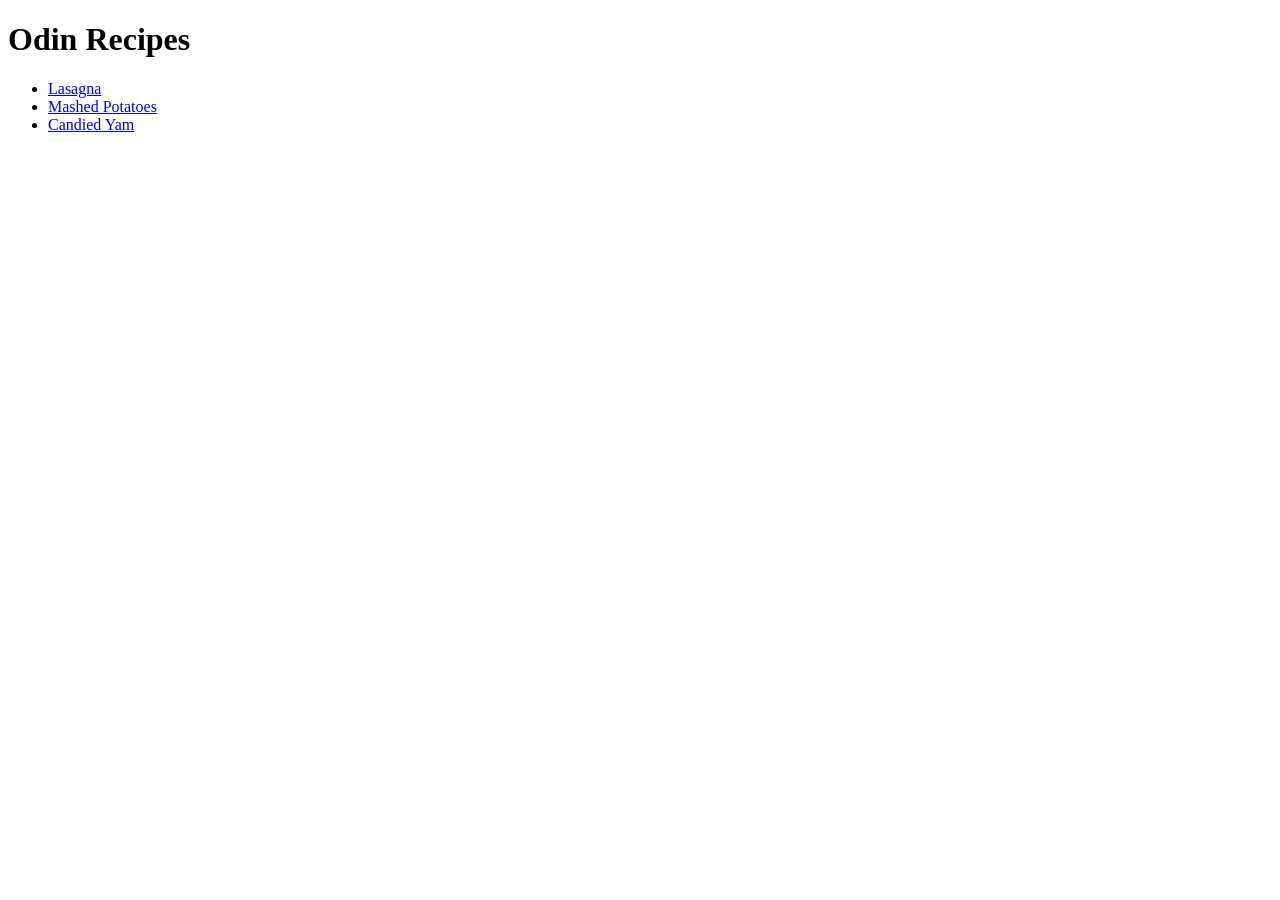
<file: index.html>
<!DOCTYPE html>
<html lang="en">
<head>
    <meta charset="UTF-8">
    <meta name="viewport" content="width=device-width, initial-scale=1.0">
    <title>Odin Recipes</title>
</head>
<body>
    <h1>Odin Recipes</h1>
    <ul>
        <li><a href="recipes/lasagna.html">Lasagna</a></li>
        <li><a href="recipes/mashedpotato.html">Mashed Potatoes</a></li>
        <li><a href="recipes/candiedyam.html">Candied Yam</a></li>
      </ul>
    
</body>
</html>
</file>
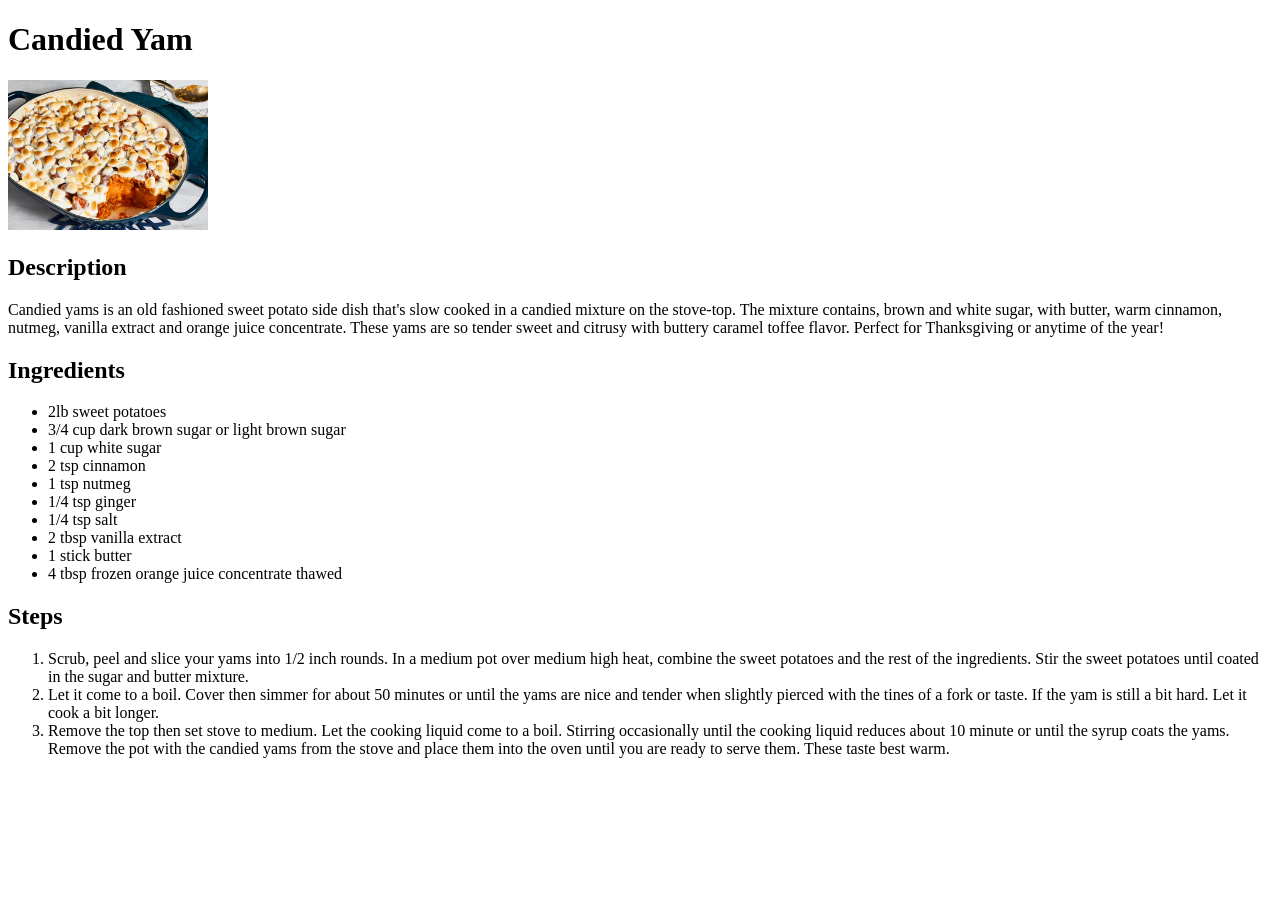
<file: recipes/candiedyam.html>
<!DOCTYPE html>
<html lang="en">
<head>
    <meta charset="UTF-8">
    <meta name="viewport" content="width=device-width, initial-scale=1.0">
    <title>Candied Yam</title>
</head>
<body>
    <h1>Candied Yam</h1>
    <img src="..\images\yam.webp" alt="candied-yam" width="200px">
    <h2>Description</h2>
    <p>Candied yams is an old fashioned sweet potato side dish that's slow cooked in a candied mixture on the stove-top. The mixture contains, brown and white sugar, with butter, warm cinnamon, nutmeg, vanilla extract and orange juice concentrate. These yams are so tender sweet and citrusy with buttery caramel toffee flavor. Perfect for Thanksgiving or anytime of the year! </p>
    <h2>Ingredients</h2>
    <ul>
        <li>2lb sweet potatoes</li>
        <li>3/4 cup dark brown sugar or light brown sugar</li>
        <li>1 cup white sugar</li>
        <li>2 tsp cinnamon</li>
        <li>1 tsp nutmeg</li>
        <li>1/4 tsp ginger</li>
        <li>1/4 tsp salt</li>
        <li>2 tbsp vanilla extract</li>
        <li>1 stick butter</li>
        <li>4 tbsp frozen orange juice concentrate thawed</li>
    </ul>
    <h2>Steps</h2>
    <ol>
        <li>Scrub, peel and slice your yams into 1/2 inch rounds. In a medium pot over medium high heat, combine the sweet potatoes and the rest of the ingredients. Stir the sweet potatoes until coated in the sugar and butter mixture.</li>
        <li>Let it come to a boil. Cover then simmer for about 50 minutes or until the yams are nice and tender when slightly pierced with the tines of a fork or taste. If the yam is still a bit hard. Let it cook a bit longer. </li>
        <li>Remove the top then set stove to medium. Let the cooking liquid come to a boil. Stirring occasionally until the cooking liquid reduces about 10 minute or until the syrup coats the yams. Remove the pot with the candied yams from the stove and place them into the oven until you are ready to serve them. These taste best warm. </li>
    </ol>
</body>
</html>
</file>
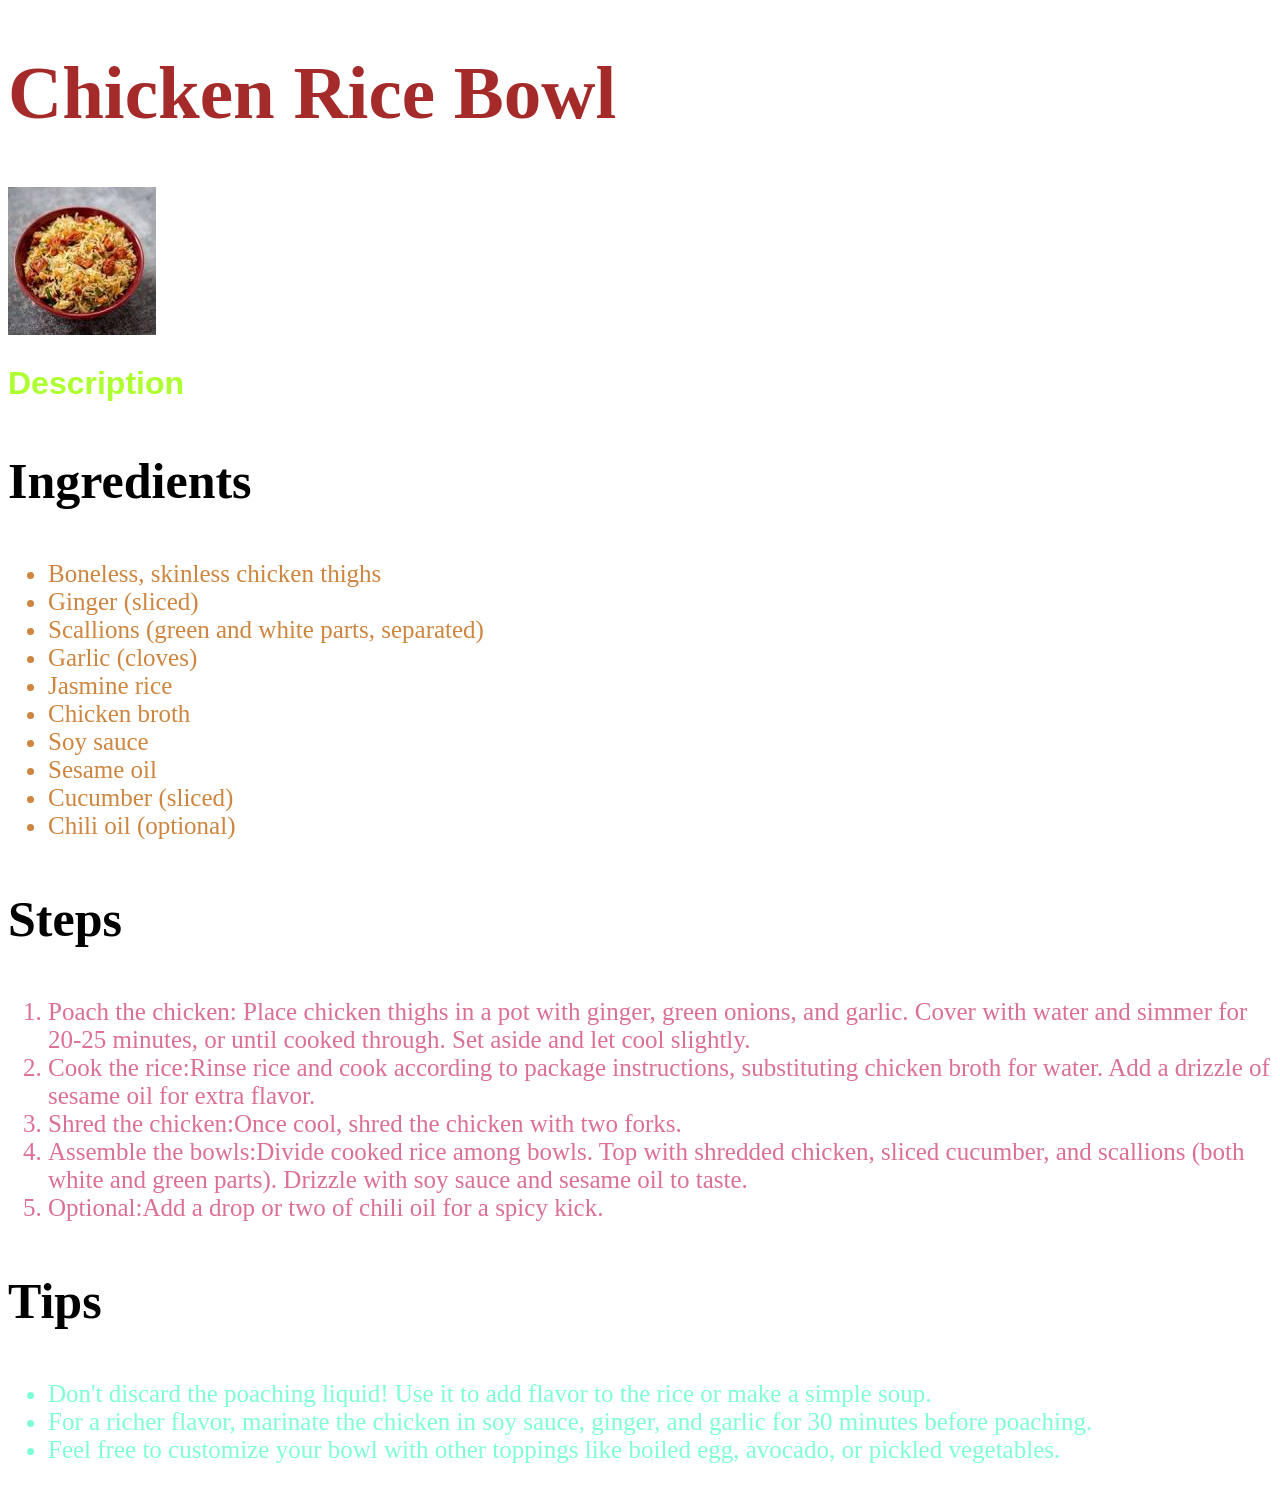
<file: recipes/chicken_rice.html>
<!DOCTYPE html>
<html lang="en">
<head>
    <meta charset="UTF-8">
    
    <title>Chicken Rice Bowl</title>
    <link rel="stylesheet" href="../styles.css">
</head>
<body>
    <h1 class="Heading">Chicken Rice Bowl</h1>
    <img src="[data-uri]" alt="chicken_rice_bowl">
    <h2 class="Description">Description</h2>
    <h3>Ingredients</h3>
    <ul class="list">
        <li>Boneless, skinless chicken thighs</li>
        <li>Ginger (sliced)</li>
        <li>Scallions (green and white parts, separated)</li>
        <li>Garlic (cloves)</li>
        <li>Jasmine rice</li>
        <li>Chicken broth</li>
        <li>Soy sauce</li>
        <li>Sesame oil</li>
        <li>Cucumber (sliced)</li>
        <li>Chili oil (optional)</li>
    </ul>
    <h3>Steps</h3>
    <ol class="list2">
        <li>Poach the chicken: Place chicken thighs in a pot with ginger, green onions, and garlic. Cover with water and simmer for 20-25 minutes, or until cooked through. Set aside and let cool slightly.</li>
        <li>Cook the rice:Rinse rice and cook according to package instructions, substituting chicken broth for water. Add a drizzle of sesame oil for extra flavor.</li>
        <li>Shred the chicken:Once cool, shred the chicken with two forks.</li>
        <li>Assemble the bowls:Divide cooked rice among bowls. Top with shredded chicken, sliced cucumber, and scallions (both white and green parts). Drizzle with soy sauce and sesame oil to taste.</li>
        <li>Optional:Add a drop or two of chili oil for a spicy kick.</li>
    </ol>
    <h3>Tips</h3>
    <ul class="list3">
        <li>Don't discard the poaching liquid! Use it to add flavor to the rice or make a simple soup.</li>
        <li>For a richer flavor, marinate the chicken in soy sauce, ginger, and garlic for 30 minutes before poaching.</li>
        <li>Feel free to customize your bowl with other toppings like boiled egg, avocado, or pickled vegetables.</li>
    </ul>
</body>
</html>
</file>
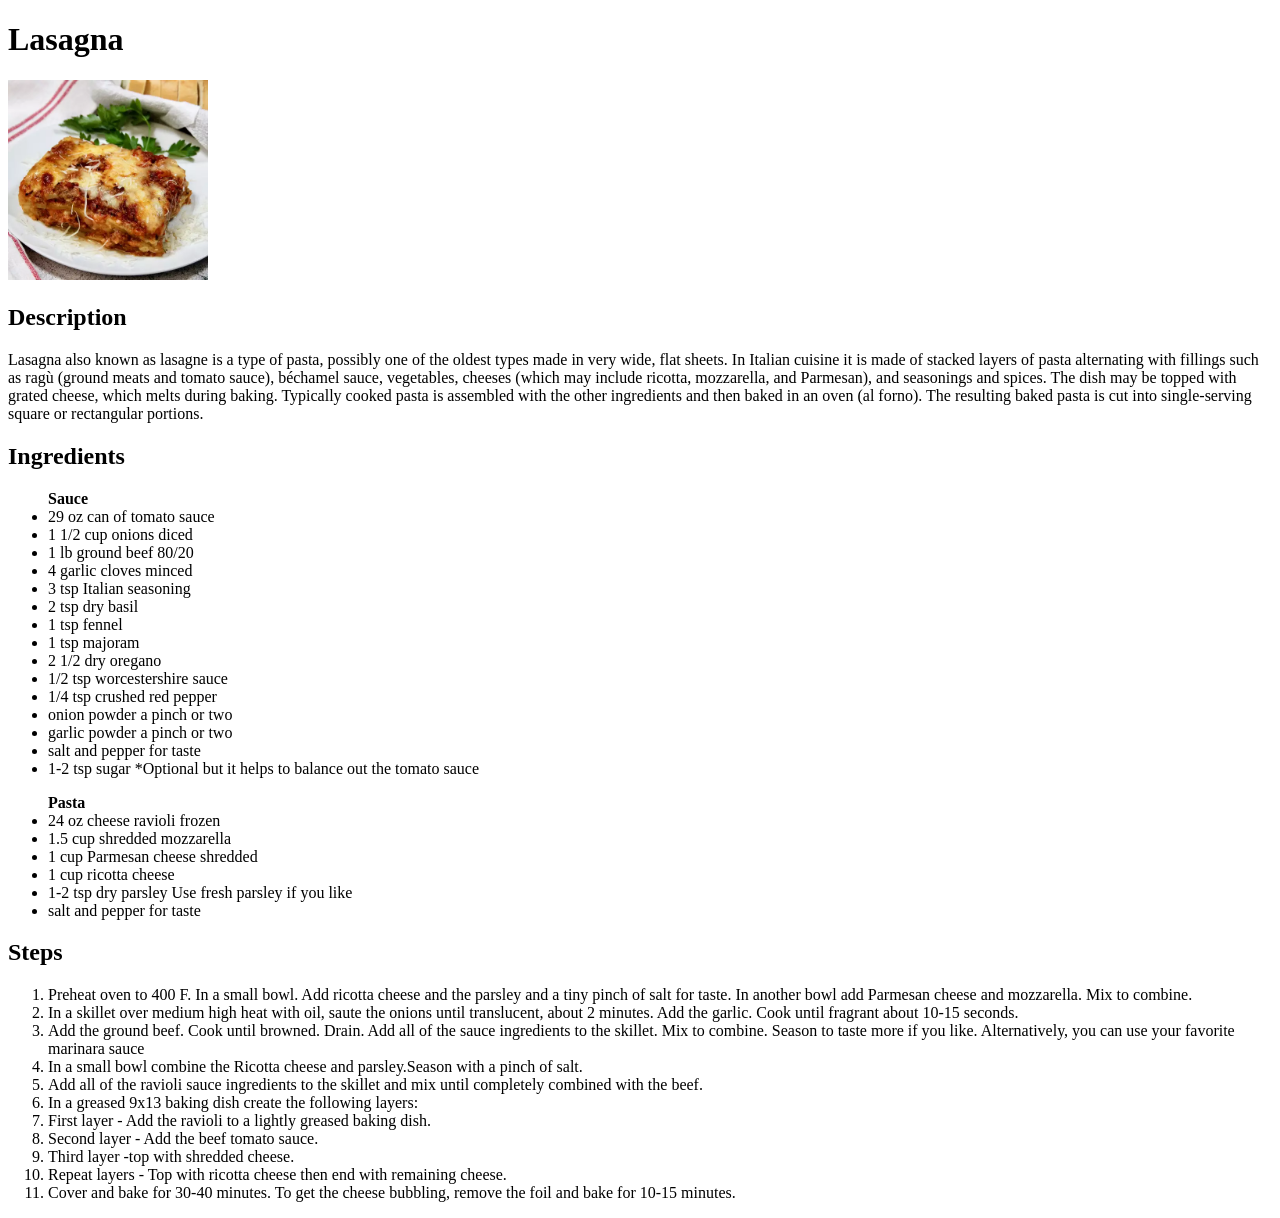
<file: recipes/lasagna.html>
<!DOCTYPE html>
<html lang="en">
<head>
    <meta charset="UTF-8">
    <meta name="viewport" content="width=device-width, initial-scale=1.0">
    <title>Lasagna</title>
</head>
<body>
    <h1>Lasagna</h1>
    <img src="../images/las.webp" alt="lasagna" width="200px">
    <h2>Description</h2>
    <p>Lasagna also known as lasagne  is a type of pasta, possibly one of the oldest types made in very wide, flat sheets. In Italian cuisine it is made of stacked layers of pasta alternating with fillings such as ragù (ground meats and tomato sauce), béchamel sauce, vegetables, cheeses (which may include ricotta, mozzarella, and Parmesan), and seasonings and spices. The dish may be topped with grated cheese, which melts during baking. Typically cooked pasta is assembled with the other ingredients and then baked in an oven (al forno). The resulting baked pasta is cut into single-serving square or rectangular portions.</p>
    <h2>Ingredients</h2>
    <ul>
        <b>Sauce</b>
        <li>29 oz can of tomato sauce</li>
        <li>1 1/2 cup onions diced</li>
        <li>1 lb ground beef 80/20</li>
        <li>4 garlic cloves minced</li>
        <li>3 tsp Italian seasoning</li>
        <li>2 tsp dry basil</li>
        <li>1 tsp fennel</li>
        <li>1 tsp majoram</li>
        <li>2 1/2 dry oregano</li>
        <li>1/2 tsp worcestershire sauce</li>
        <li>1/4 tsp crushed red pepper</li>
        <li>onion powder a pinch or two</li>
        <li>garlic powder a pinch or two</li>
        <li>salt and pepper for taste</li>
        <li>1-2 tsp sugar *Optional but it helps to balance out the tomato sauce</li>
    </ul>
    <ul>
        <b>Pasta</b>
        <li>24 oz cheese ravioli frozen</li>
        <li>1.5 cup shredded mozzarella</li>
        <li>1 cup Parmesan cheese shredded</li>
        <li>1 cup ricotta cheese</li>
        <li>1-2 tsp dry parsley Use fresh parsley if you like</li>
        <li>salt and pepper for taste</li>
    </ul>
    
    <h2>Steps</h2>
    <ol>
        <li>Preheat oven to 400 F. In a small bowl. Add ricotta cheese and the parsley and a tiny pinch of salt for taste. In another bowl add Parmesan cheese and mozzarella. Mix to combine. </li>
        <li>In a skillet over medium high heat with oil, saute the onions until translucent, about 2 minutes. Add the garlic. Cook until fragrant about 10-15 seconds. </li>
        <li>Add the ground beef. Cook until browned. Drain. Add all of the sauce ingredients to the skillet. Mix to combine. Season to taste more if you like. Alternatively, you can use your favorite marinara sauce</li>
        <li>In a small bowl combine the Ricotta cheese and parsley.Season with a pinch of salt. </li>
        <li>Add all of the ravioli sauce ingredients to the skillet and mix until completely combined with the beef.</li>
        <li>In a greased 9x13 baking dish create the following layers:</li>
        <li>First layer - Add the ravioli to a lightly greased baking dish.</li>
        <li>Second layer - Add the beef tomato sauce.</li>
        <li>Third layer -top with shredded cheese.</li>
        <li>Repeat layers - Top with ricotta cheese then end with remaining cheese.</li>
        <li>Cover and bake for 30-40 minutes. To get the cheese bubbling, remove the foil and bake for 10-15 minutes. </li>
    </ol>
</body>
</html>
</file>
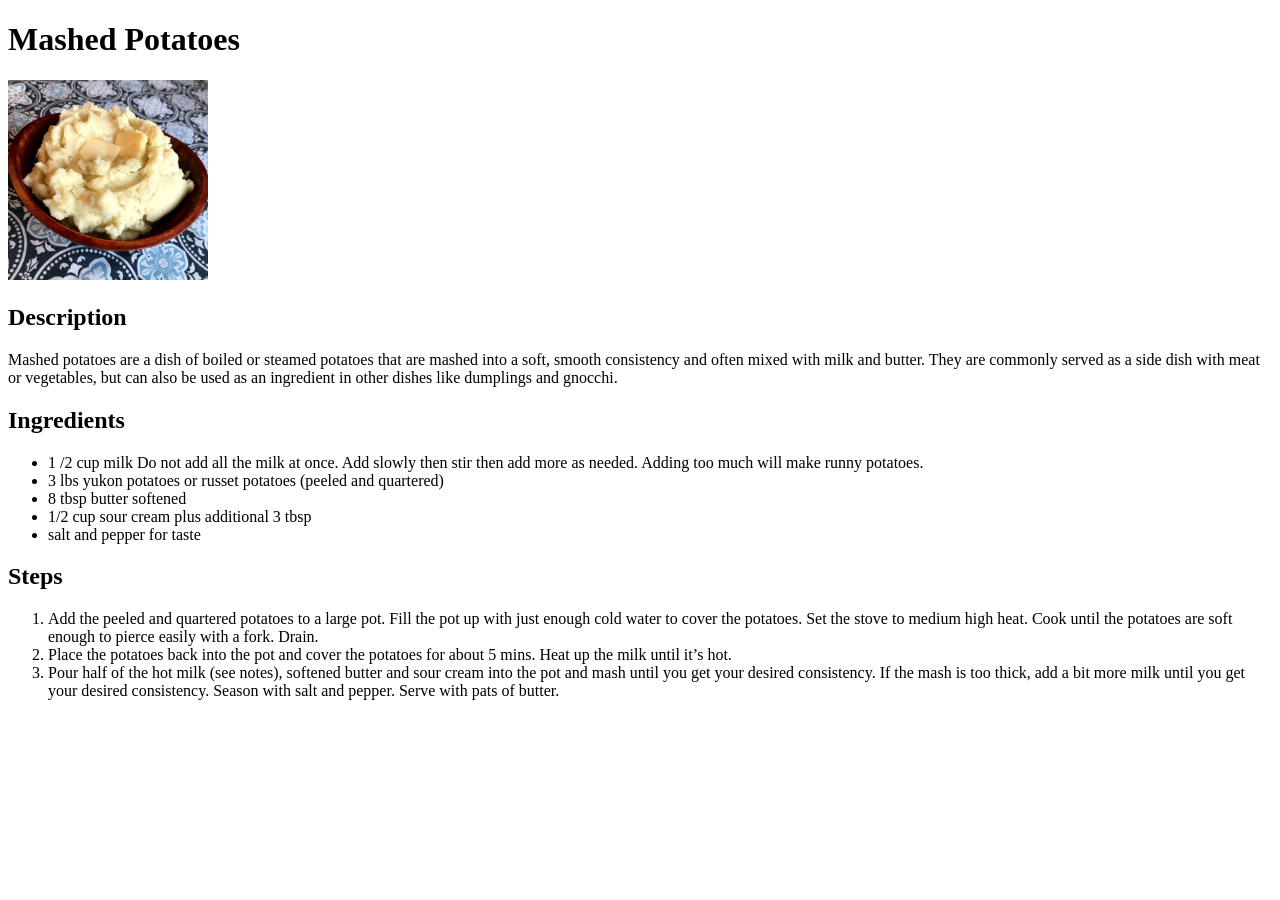
<file: recipes/mashedpotato.html>
<!DOCTYPE html>
<html lang="en">
<head>
    <meta charset="UTF-8">
    <meta name="viewport" content="width=device-width, initial-scale=1.0">
    <title>Mashed Potatoes</title>
</head>
<body>
    <h1>Mashed Potatoes</h1>
    <img src="../images/pot.jpg" alt="mash Potatoes" width="200px">
    <h2>Description</h2>
    <p>Mashed potatoes are a dish of boiled or steamed potatoes that are mashed into a soft, smooth consistency and often mixed with milk and butter. They are commonly served as a side dish with meat or vegetables, but can also be used as an ingredient in other dishes like dumplings and gnocchi.</p>
    <h2>Ingredients</h2>
    <ul>
        <li>1 /2 cup milk Do not add all the milk at once. Add slowly then stir then add more as needed. Adding too much will make runny potatoes.</li>
        <li>3 lbs yukon potatoes or russet potatoes (peeled and quartered)</li>
        <li>8 tbsp butter softened</li>
        <li>1/2 cup sour cream plus additional 3 tbsp</li>
        <li>salt and pepper for taste</li>
    </ul>
    <h2>Steps</h2>
    <ol>
        <li>Add the peeled and quartered potatoes to a large pot. Fill the pot up with just enough cold water to cover the potatoes. Set the stove to medium high heat. Cook until the potatoes are soft enough to pierce easily with a fork. Drain. </li>
        <li>Place the potatoes back into the pot and cover the potatoes for about 5 mins. Heat up the milk until it’s hot. </li>
        <li>Pour half of the hot milk (see notes), softened butter and sour cream into the pot and mash until you get your desired consistency. If the mash is too thick, add a bit more milk until you get your desired consistency. Season with salt and pepper. Serve with pats of butter. </li>
    </ol>
    
</body>
</html>
</file>
<file: styles.css>
a:link {
    color: green;
    background-color: transparent;
    text-decoration: none;
  }
  
  a:visited {
    color: orange;
    background-color: transparent;
    text-decoration: none;
  }
  
  a:hover {
    color: burlywood;
    background-color: transparent;
    text-decoration: underline;
  }
  
  a:active {
    color: yellow;
    background-color: transparent;
    text-decoration: underline;
  }
  h1{
    color:brown;
    font-family: 'Times New Roman', Times, serif;
    font-weight: 700px;
    font-size: 75px;
 }
 .HomeHeading{
    color:blue;
    font-family: 'Franklin Gothic Medium', 'Arial Narrow', Arial, sans-serif;
    font-weight: 700px;
 }

 

 .Description{
    color:greenyellow;
    font-size: xx-large;
    font-family: Impact, Haettenschweiler, 'Arial Narrow Bold', sans-serif;
 }
 
 .list{
    color:peru;
    font-size: 25px;
 }

 h3{
    font-size: 50px;
 }

 .list2{
    color: palevioletred;
    font-size: 25px;
 }
 .list3{
    color:aquamarine;
    font-size: 25px;
 }
</file>
